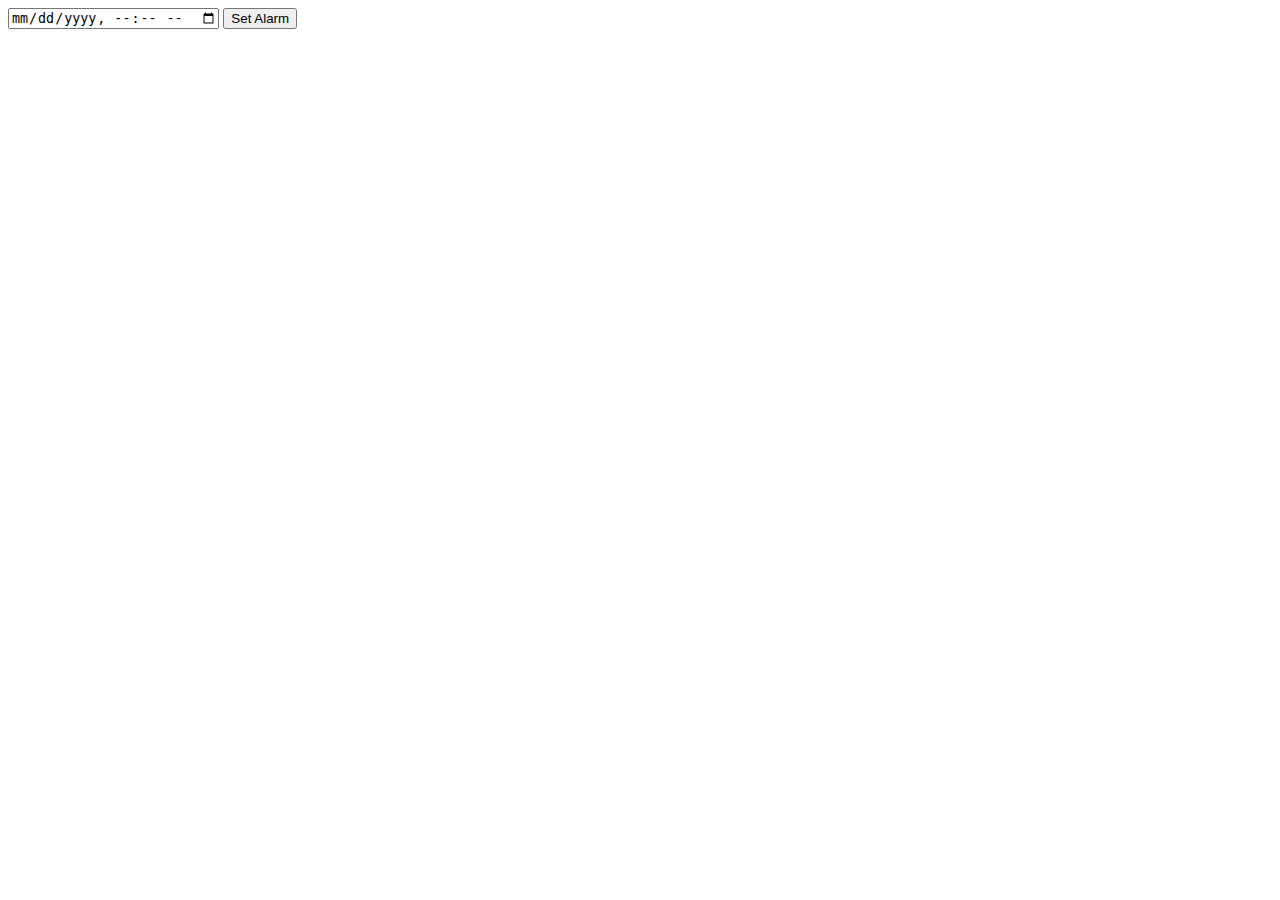
<file: sveglia.html>
<!DOCTYPE html>
<html>

<head>
    <title>Alarm Clock</title>
</head>

<body>
    <input id="alarmTime" type="datetime-local" required>
    <button id="alarmButton" onclick="setAlarm(this);">Set Alarm</button>

    <div id="alarmOptions" style="display: none;">
        <button onclick="snooze();">Snooze 5 minutes</button>
        <button onclick="stopAlarm();">Stop Alarm</button>
    </div>

    <script type="text/javascript">
        var alarmSound = new Audio();
        alarmSound.src = 'alarm.mp3';
        var alarmTimer;

        function setAlarm(button) {
            var ms = document.getElementById('alarmTime').valueAsNumber;
            if (isNaN(ms)) {
                alert('Invalid Date');
                return;
            }

            var alarm = new Date(ms);
            var alarmTime = new Date(alarm.getUTCFullYear(), alarm.getUTCMonth(), alarm.getUTCDate(), alarm.getUTCHours(), alarm.getUTCMinutes(), alarm.getUTCSeconds());

            var differenceInMs = alarmTime.getTime() - (new Date()).getTime();

            if (differenceInMs < 0) {
                alert('Specified time is already passed');
                return;
            }

            alarmTimer = setTimeout(initAlarm, differenceInMs);
            button.innerText = 'Cancel Alarm';
            button.setAttribute('onclick', 'cancelAlarm(this);');
        };

        function cancelAlarm(button) {
            clearTimeout(alarmTimer);
            button.innerText = 'Set Alarm';
            button.setAttribute('onclick', 'setAlarm(this);')
        };

        function initAlarm() {
            alarmSound.play();
            document.getElementById('alarmOptions').style.display = '';
        };

        function stopAlarm() {
            alarmSound.pause();
            alarmSound.currentTime = 0;
            document.getElementById('alarmOptions').style.display = 'none';
            cancelAlarm(document.getElementById('alarmButton'));
        };

        function snooze() {
            stopAlarm();
            alarmTimer = setTimeout(initAlarm, 300000); // 5 * 60 * 1000 = 5 Minutes
        };
    </script>
</body>

</html>
</file>
